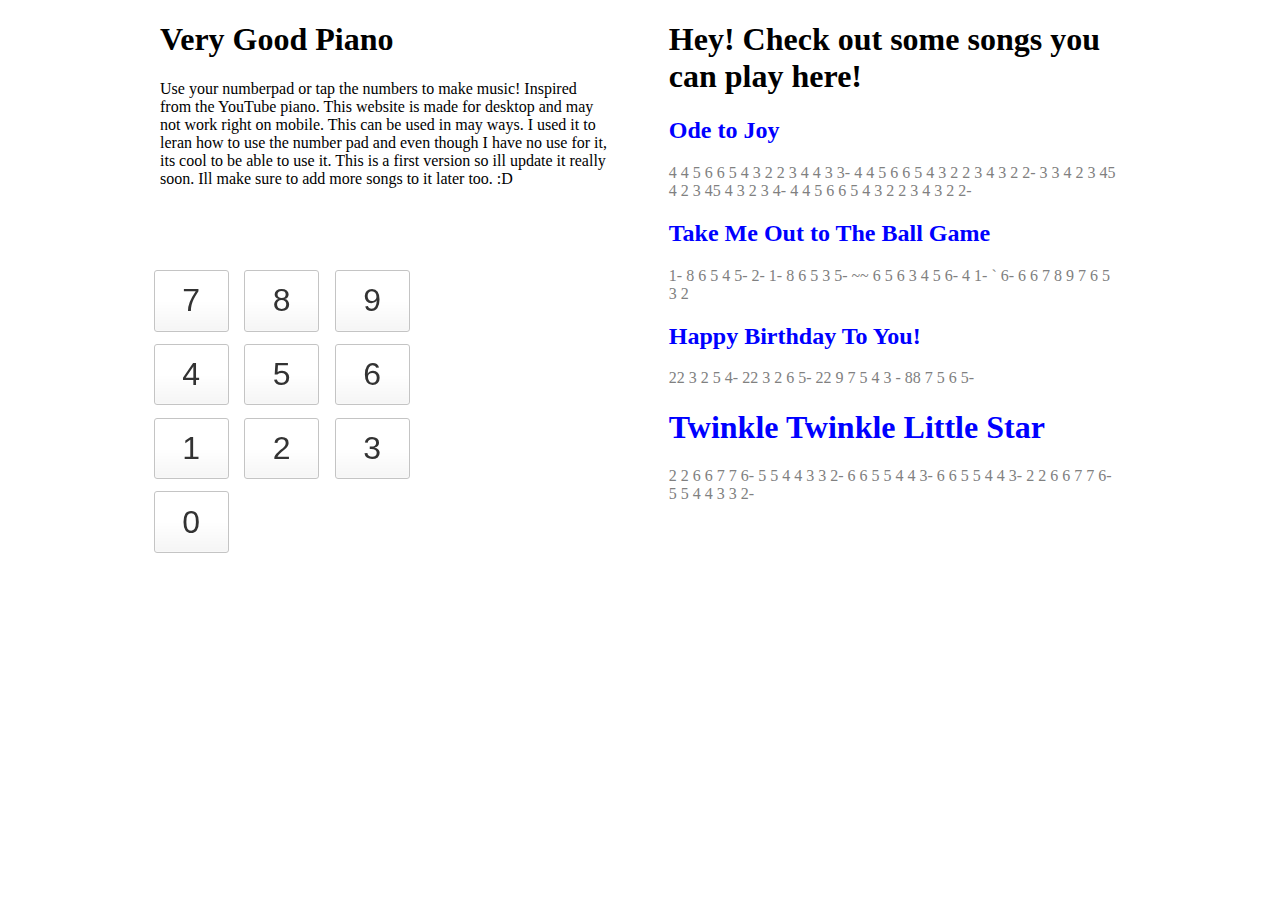
<file: index.html>
<!DOCTYPE html>
<html>

<head>
        <html lang="en">
        <meta charset="utf-8">
        <title>
                Numberpad Piano!
        </title>
                <!-- Global site tag (gtag.js) - Google Analytics -->
<script async src="https://www.googletagmanager.com/gtag/js?id=UA-149922287-1"></script>
<script>
  window.dataLayer = window.dataLayer || [];
  function gtag(){dataLayer.push(arguments);}
  gtag('js', new Date());

  gtag('config', 'UA-149922287-1');
</script>

        <meta charset="utf-8">
        <link href="main.css" rel="stylesheet" type="text/css">
        <script src="simpleTones.js-master/simpleTones.js"></script>
<script async src="https://pagead2.googlesyndication.com/pagead/js/adsbygoogle.js"></script>
<script>
     (adsbygoogle = window.adsbygoogle || []).push({
          google_ad_client: "ca-pub-9231179208449515",
          enable_page_level_ads: true
     });
</script>

</head>

<body>

        <div class="keys">
                <button type="button" value="7" onclick='playTone("B4", "sine")'>7</button>
                <button type="button" value="8" onclick='playTone("C5", "sine")'>8</button>
                <button type="button" value="9" onclick='playTone("D5", "sine")'>9</button>


                <button type="button" value="4" onclick='playTone("F4", "sine")'>4</button>
                <button type="button" value="5" onclick='playTone("G4", "sine")'>5</button>
                <button type="button" value="6" onclick='playTone("A4", "sine")'>6</button>


                <button type="button" value="1" onclick='playTone("C4", "sine")'>1</button>
                <button type="button" value="2" onclick='playTone("D4", "sine")'>2</button>
                <button type="button" value="3" onclick='playTone("E4", "sine")'>3</button>


                <button type="button" value="0" onclick='playTone("E5", "sine")'>0</button>
        </div>

        <div class="leftText">
                <h1>
                        Very Good Piano
                </h1>
                <p>
                        Use your numberpad or tap the numbers to make music! Inspired from the YouTube piano. This
                        website is made for desktop and may
                        not work right on mobile. This can be used in may ways. I used it to leran how to use the number
                        pad and even though I have no use for it, its cool to be able to use it. This is a first version
                        so ill update it really soon. Ill make sure to add more songs to it later too. :D
                </p>
        </div>
        <div class="rightText">
                <h1>
                        Hey! Check out some songs you can play here!
                </h1>
                <h2 class="SongTitle">
                        Ode to Joy
                </h2>
                <p class="notes">
                        4 4 5 6 6 5 4 3 2 2 3 4 4 3 3- 4 4 5 6 6 5 4 3 2 2 3 4 3 2 2- 3 3 4 2 3 45 4 2 3 45 4 3 2 3 4- 4
                        4 5 6 6 5 4 3 2 2 3 4 3 2 2-
                </p>
                <h2 class="SongTitle">
                        Take Me Out to The Ball Game
                </h2>
                <p class="notes">
                        1- 8 6 5 4 5- 2- 1- 8 6 5 3 5- ~~ 6 5 6 3 4 5 6- 4 1- ` 6- 6 6 7 8 9 7 6 5 3 2
                </p>
                <h2 class="SongTitle">
                        Happy Birthday To You!
                </h2>
                <p class="notes">
                        22 3 2 5 4- 22 3 2 6 5- 22 9 7 5 4 3 - 88 7 5 6 5-
                </p>
                <h1 class="SongTitle">
                        Twinkle Twinkle Little Star 
                </h1>
                <p class="notes">
                        2 2 6 6 7 7 6- 5 5 4 4 3 3 2- 6 6 5 5 4 4 3- 6 6 5 5 4 4 3- 2 2 6 6 7 7 6- 5 5 4 4 3 3 2-
                </p>
        </div>

        <script>
                window.addEventListener('keydown', function (e) { if (e.keyCode == 96) { playTone("E5", "sine") } }); // numberpad key 0
                window.addEventListener('keydown', function (e) { if (e.keyCode == 97) { playTone("C4", "sine") } }); // numberpad key 1
                window.addEventListener('keydown', function (e) { if (e.keyCode == 98) { playTone("D4", "sine") } }); // numberpad key 2
                window.addEventListener('keydown', function (e) { if (e.keyCode == 99) { playTone("E4", "sine") } }); // numberpad key 3
                window.addEventListener('keydown', function (e) { if (e.keyCode == 100) { playTone("F4", "sine") } }); // numberpad key 4
                window.addEventListener('keydown', function (e) { if (e.keyCode == 101) { playTone("G4", "sine") } }); //numberpad key 5
                window.addEventListener('keydown', function (e) { if (e.keyCode == 102) { playTone("A4", "sine") } }); // numberpad key 6
                window.addEventListener('keydown', function (e) { if (e.keyCode == 103) { playTone("B4", "sine") } }); //numberpad key 7
                window.addEventListener('keydown', function (e) { if (e.keyCode == 104) { playTone("C5", "sine") } }); //numberpad key 8
                window.addEventListener('keydown', function (e) { if (e.keyCode == 105) { playTone("D5", "sine") } }); //numberpad key 9
        </script>



</body>

</html>
</file>
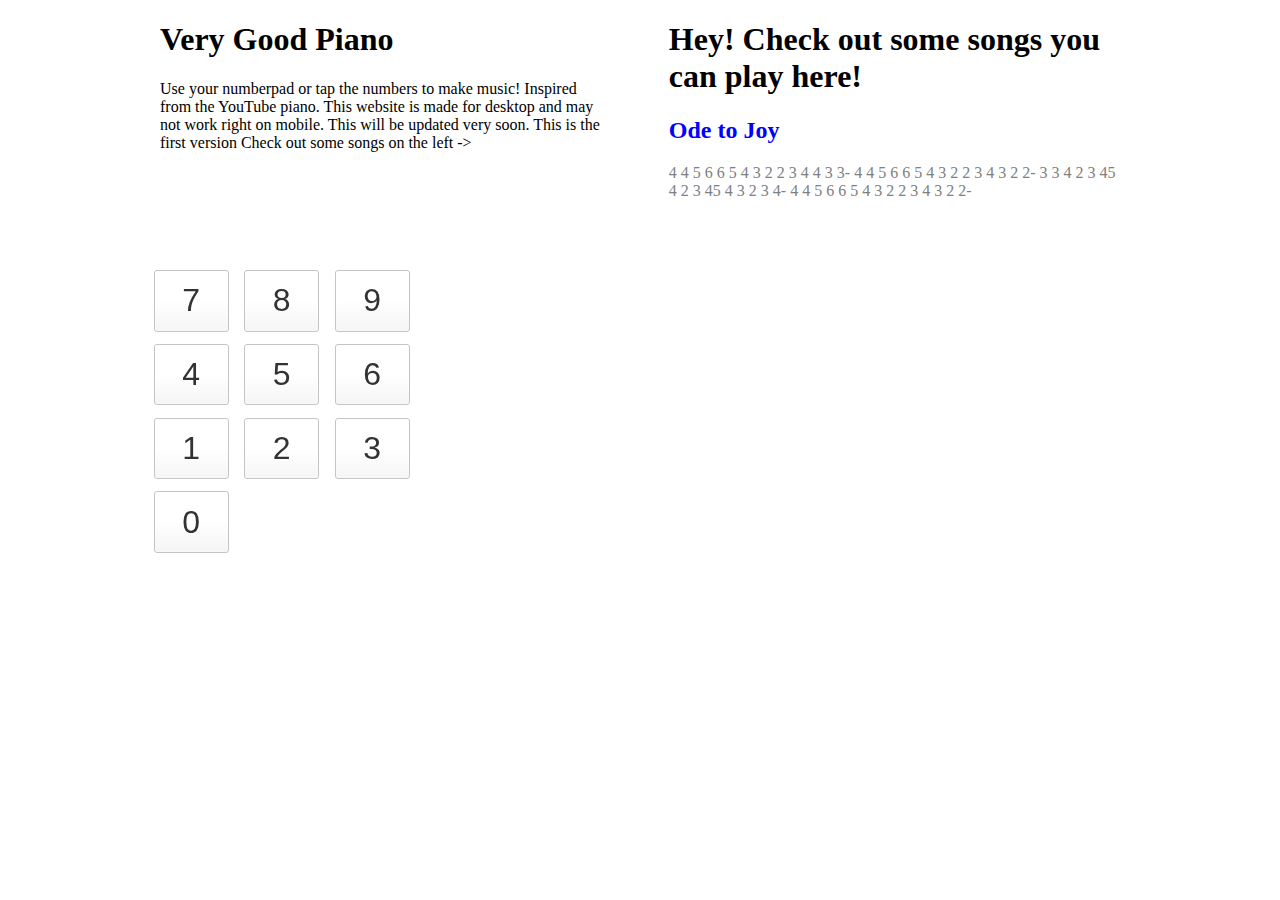
<file: website.htm>
<!DOCTYPE html>
<html>

<head>
        <html lang="en">
        <meta charset="utf-8">
        <title>
                Numberpad Piano!
        </title>
        <meta charset="utf-8">
        <link href="main.css" rel="stylesheet" type="text/css">
        <script src="simpleTones.js-master/simpleTones.js"></script>
        <script async src="https://pagead2.googlesyndication.com/pagead/js/adsbygoogle.js"></script>
        <script>
                (adsbygoogle = window.adsbygoogle || []).push({
                        google_ad_client: "ca-pub-9231179208449515",
                        enable_page_level_ads: true
                });
        </script>

</head>

<body>

        <div class="keys">
                <button type="button" value="7" onclick='playTone("B4", "sine")'>7</button>
                <button type="button" value="8" onclick='playTone("C5", "sine")'>8</button>
                <button type="button" value="9" onclick='playTone("D5", "sine")'>9</button>


                <button type="button" value="4" onclick='playTone("F4", "sine")'>4</button>
                <button type="button" value="5" onclick='playTone("G4", "sine")'>5</button>
                <button type="button" value="6" onclick='playTone("A4", "sine")'>6</button>


                <button type="button" value="1" onclick='playTone("C4", "sine")'>1</button>
                <button type="button" value="2" onclick='playTone("D4", "sine")'>2</button>
                <button type="button" value="3" onclick='playTone("E4", "sine")'>3</button>


                <button type="button" value="0" onclick='playTone("E5", "sine")'>0</button>
        </div>

        <div class="leftText">
                <h1>
                        Very Good Piano
                </h1>
                <p>
                        Use your numberpad or tap the numbers to make music! Inspired from the YouTube piano. This website is made for desktop and may
                        not work right on mobile. This will be updated very soon. This is the first version Check out some songs on the left ->
                </p>
        </div>
        <div class="rightText">
                <h1>
                        Hey! Check out some songs you can play here!
                </h1>
                <h2 class="SongTitle">
                        Ode to Joy
                </h2>
                <p class="notes">
                        4 4 5 6 6 5 4 3 2 2 3 4 4 3 3- 4 4 5 6 6 5 4 3 2 2 3 4 3 2 2- 3 3 4 2 3 45 4 2 3 45 4 3 2 3 4- 4
                        4 5 6 6 5 4 3 2 2 3 4 3 2 2-
                </p>
        </div>

        <script>
                window.addEventListener('keydown', function (e) { if (e.keyCode == 96) { playTone("E5", "sine") } }); // numberpad key 0
                window.addEventListener('keydown', function (e) { if (e.keyCode == 97) { playTone("C4", "sine") } }); // numberpad key 1
                window.addEventListener('keydown', function (e) { if (e.keyCode == 98) { playTone("D4", "sine") } }); // numberpad key 2
                window.addEventListener('keydown', function (e) { if (e.keyCode == 99) { playTone("E4", "sine") } }); // numberpad key 3
                window.addEventListener('keydown', function (e) { if (e.keyCode == 100) { playTone("F4", "sine") } }); // numberpad key 4
                window.addEventListener('keydown', function (e) { if (e.keyCode == 101) { playTone("G4", "sine") } }); //numberpad key 5
                window.addEventListener('keydown', function (e) { if (e.keyCode == 102) { playTone("A4", "sine") } }); // numberpad key 6
                window.addEventListener('keydown', function (e) { if (e.keyCode == 103) { playTone("B4", "sine") } }); //numberpad key 7
                window.addEventListener('keydown', function (e) { if (e.keyCode == 104) { playTone("C5", "sine") } }); //numberpad key 8
                window.addEventListener('keydown', function (e) { if (e.keyCode == 105) { playTone("D5", "sine") } }); //numberpad key 9
        </script>



</body>

</html>
</file>
<file: main.css>
body{
  margin: 0 auto;
  width: 75%;

}
  .keys {

    position: absolute;
    top: 30%;
    left: 12%;
    width: 20%;
    float: left; 
      display: grid;  
    grid-template-columns: 1fr 1fr 1fr;  
    grid-template-columns: repeat(3, 1fr); 
    grid-row-gap: 20%;
    grid-column-gap: 6%;
    position: fixed;
  }
  button {
    height: 150%;
    background-color: #fff;
    border-radius: 3px;
    border: 1px solid #c4c4c4;
    background-color: transparent;
    font-size: 2rem;
    color: #333;
    background-image: linear-gradient(to bottom,transparent,transparent 50%,rgba(0,0,0,.04));
    box-shadow: inset 0 0 0 1px rgba(255,255,255,.05), inset 0 1px 0 0 rgba(255,255,255,.45), inset 0 -1px 0 0 rgba(255,255,255,.15), 0 1px 0 0 rgba(255,255,255,.15);
    text-shadow: 0 1px rgba(255,255,255,.4);
  }
  
  button:hover {
    background-color: #eaeaea;
  }
 .leftText {
   float:left;
  font-family: "Times New Roman", Times, serif;
  width:47%

}
 .rightText{
   float:right;
   font-family: "Times New Roman", TImes, Serif;
   width:47%;

 }
 .SongTitle {
   color: blue;
 }
 .notes {
   color: gray;
 }
</file>
